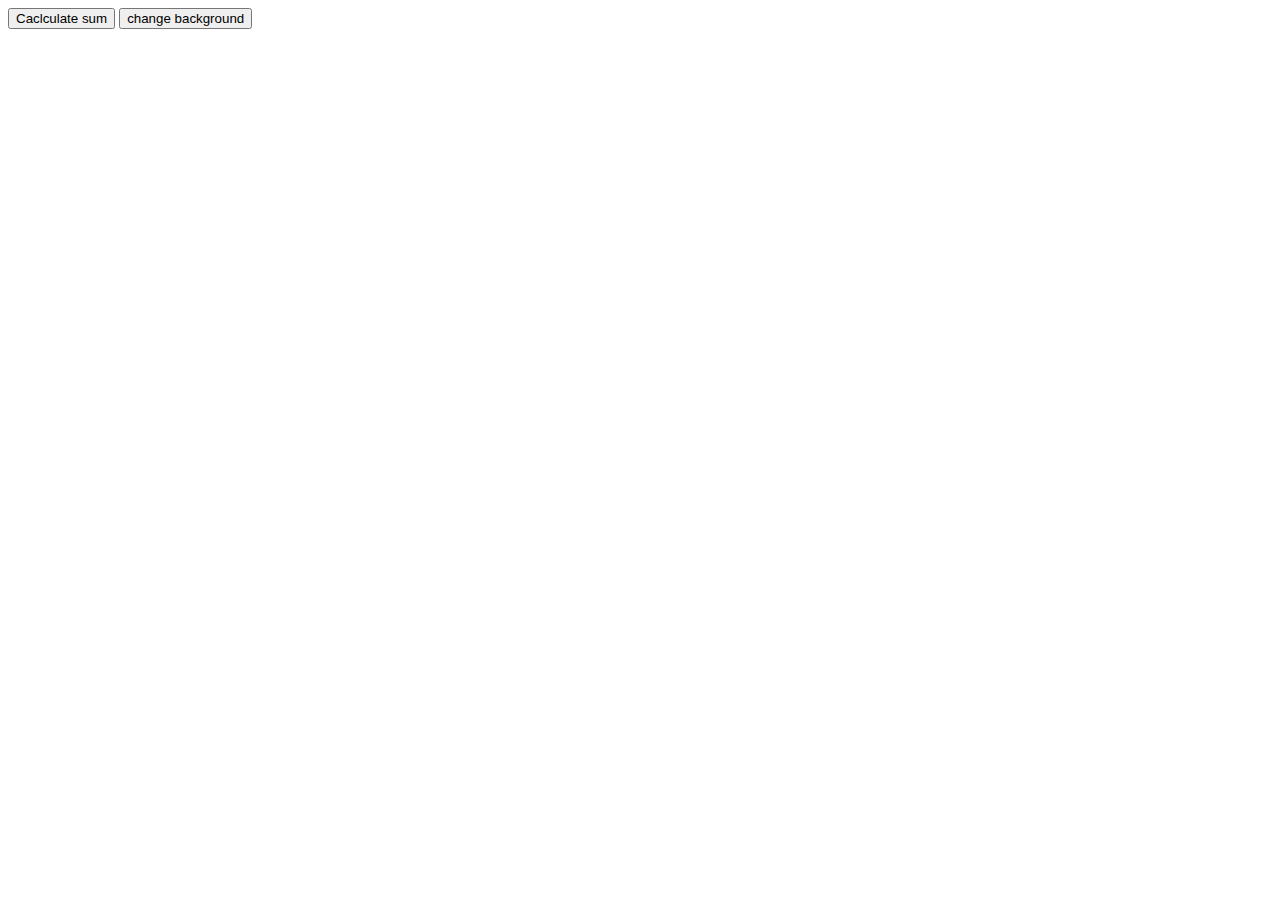
<file: web-workers/index.html>
<!DOCTYPE html>
<html lang="en">
<head>
    <meta charset="UTF-8">
    <meta name="viewport" content="width=device-width, initial-scale=1.0">
    <title>Document</title>
</head>
<body>
    <button id="sumButton">Caclculate sum</button>
    <button id="bgButton">change background</button>

    <script src="script.js"></script>
</body>
</html>
</file>
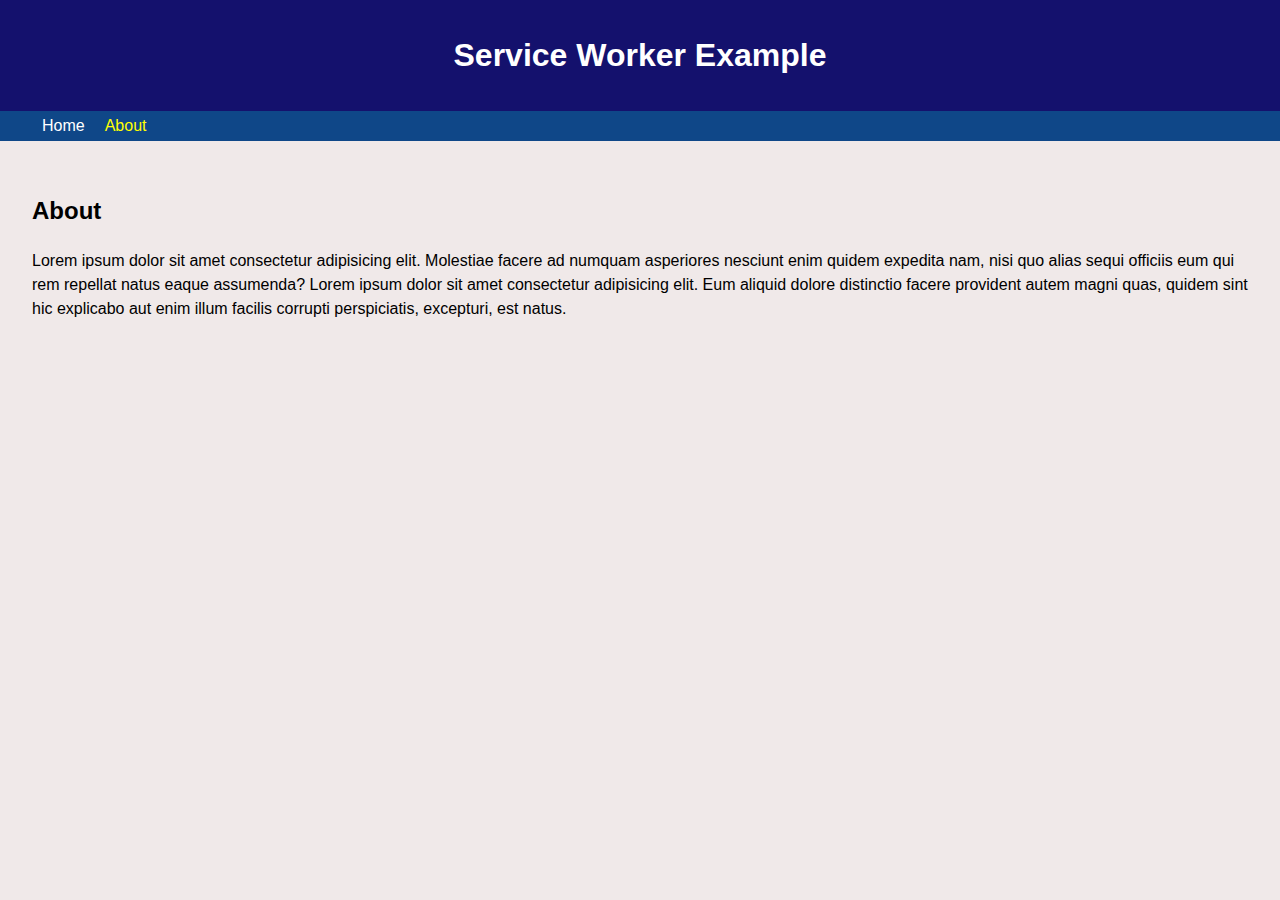
<file: service-workers/about.html>
<!DOCTYPE html>
<html lang="en">

<head>
    <meta charset="UTF-8">
    <meta name="viewport" content="width=device-width, initial-scale=1.0">
    <link rel="stylesheet" href="css/style.css">
    <title>About - Service Worker Example</title>
</head>

<body>
    <header>
        <h1>Service Worker Example</h1>
    </header>
    <nav>
        <ul>
            <li><a href="home.html">Home</a></li>
            <li class="current"><a href="about.html">About</a></li>
        </ul>
    </nav>
    <main>
        <h2>About</h2>
        <p>
            Lorem ipsum dolor sit amet consectetur adipisicing elit. Molestiae facere ad numquam asperiores nesciunt
            enim quidem expedita nam, nisi quo alias sequi officiis eum qui rem repellat natus eaque assumenda?
            Lorem ipsum dolor sit amet consectetur adipisicing elit. Eum aliquid dolore distinctio facere provident
            autem magni quas, quidem sint hic explicabo aut enim illum facilis corrupti perspiciatis, excepturi, est
            natus.
        </p>
    </main>
    <script src="js/main.js"></script>
</body>

</html>
</file>
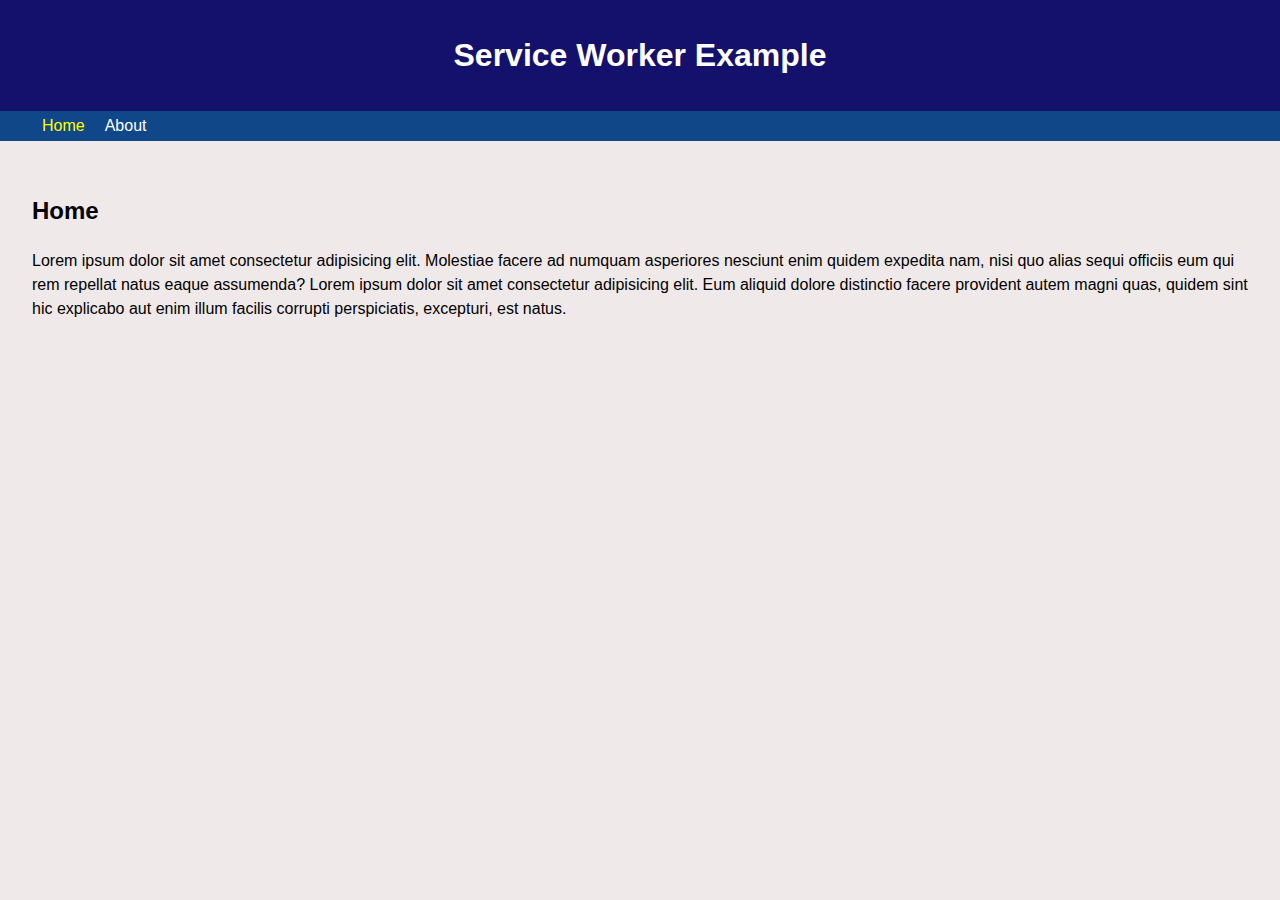
<file: service-workers/home.html>
<!DOCTYPE html>
<html lang="en">

<head>
    <meta charset="UTF-8">
    <meta name="viewport" content="width=device-width, initial-scale=1.0">
    <link rel="stylesheet" href="css/style.css">
    <title>Home - Service Worker Example</title>
</head>

<body>
    <header>
        <h1>Service Worker Example</h1>
    </header>
    <nav>
        <ul>
            <li class="current"><a href="home.html">Home</a></li>
            <li><a href="about.html">About</a></li>
        </ul>
    </nav>
    <main>
        <h2>Home</h2>
        <p>
            Lorem ipsum dolor sit amet consectetur adipisicing elit. Molestiae facere ad numquam asperiores nesciunt
            enim quidem expedita nam, nisi quo alias sequi officiis eum qui rem repellat natus eaque assumenda?
            Lorem ipsum dolor sit amet consectetur adipisicing elit. Eum aliquid dolore distinctio facere provident
            autem magni quas, quidem sint hic explicabo aut enim illum facilis corrupti perspiciatis, excepturi, est
            natus.
        </p>
    </main>
    <script src="js/main.js"></script>
</body>

</html>
</file>
<file: service-workers/css/style.css>
body{
    background-color: #f0e9e9;
    font-family: Arial, sans-serif;
    line-height: 1.5;
    margin: 0;
}

header{
    background-color: #14116d;
    color: #fff;
    padding: 10px 0;
    text-align: center;
}

main{
    padding: 2rem;
}

nav{
    background: #0f4788;
    padding: 0.2rem 2rem;
}

nav ul {
    list-style: none;
    padding: 0;
    margin: 0;
    display: flex;
}

nav a {
    padding: 10px;
    color: #fff;
    text-decoration: none;
}

nav .current > a {
    color: yellow;
}

nav a:hover {
    color: yellow;
}
</file>
